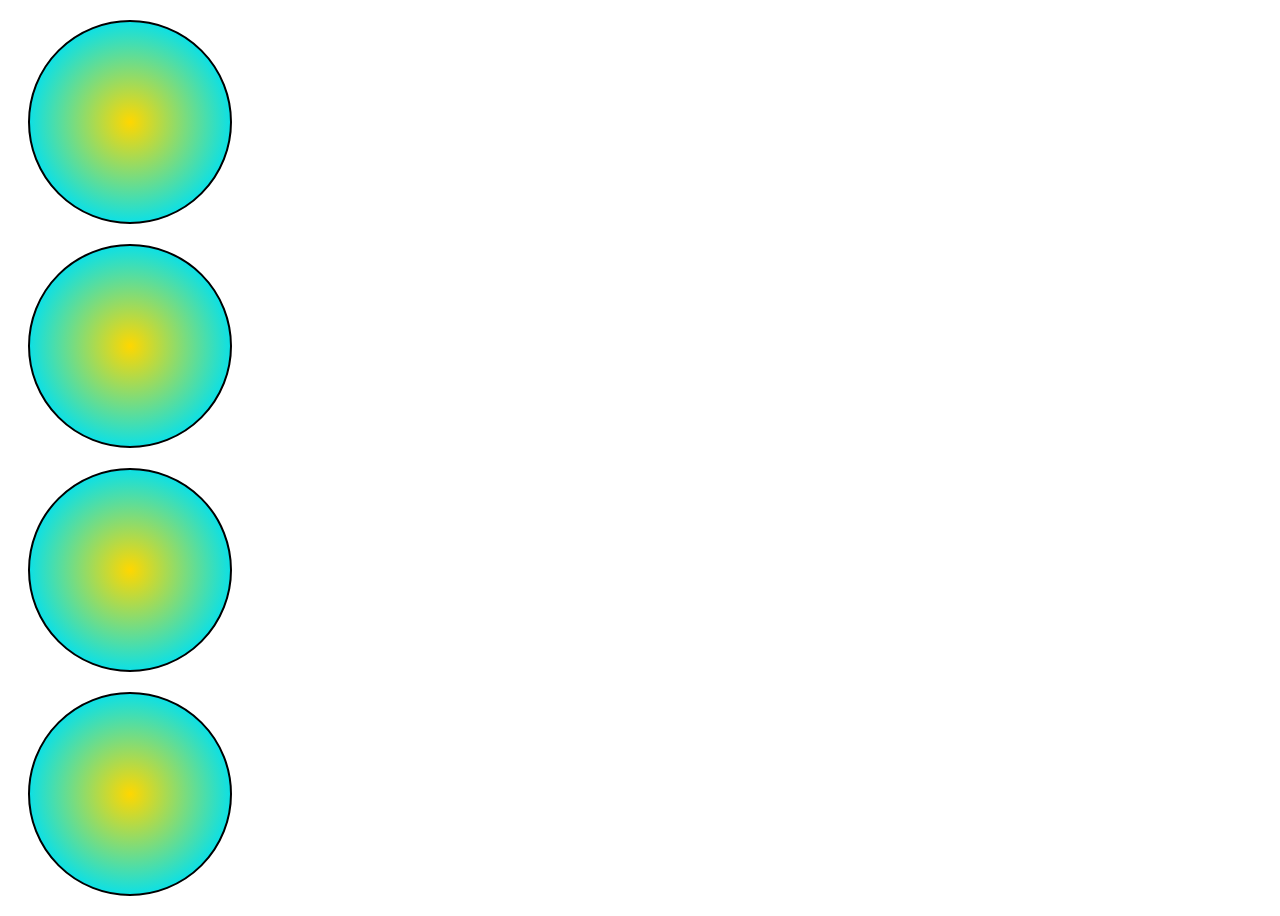
<file: colors.html>
<!DOCTYPE html>
<html lang="en">
<head>
    <meta charset="UTF-8">
    <meta http-equiv="X-UA-Compatible" content="IE=edge">
    <meta name="viewport" content="width=device-width, initial-scale=1.0">
    <title>Colors</title>
    <link rel="stylesheet" href="colors.css">
</head>
<body>
    <div class="box box-1"></div>
    <div class="box box-2"></div>
    <div class="box box-3"></div>
    <div class="box box-4"></div>
    
</body>
</html>
</file>
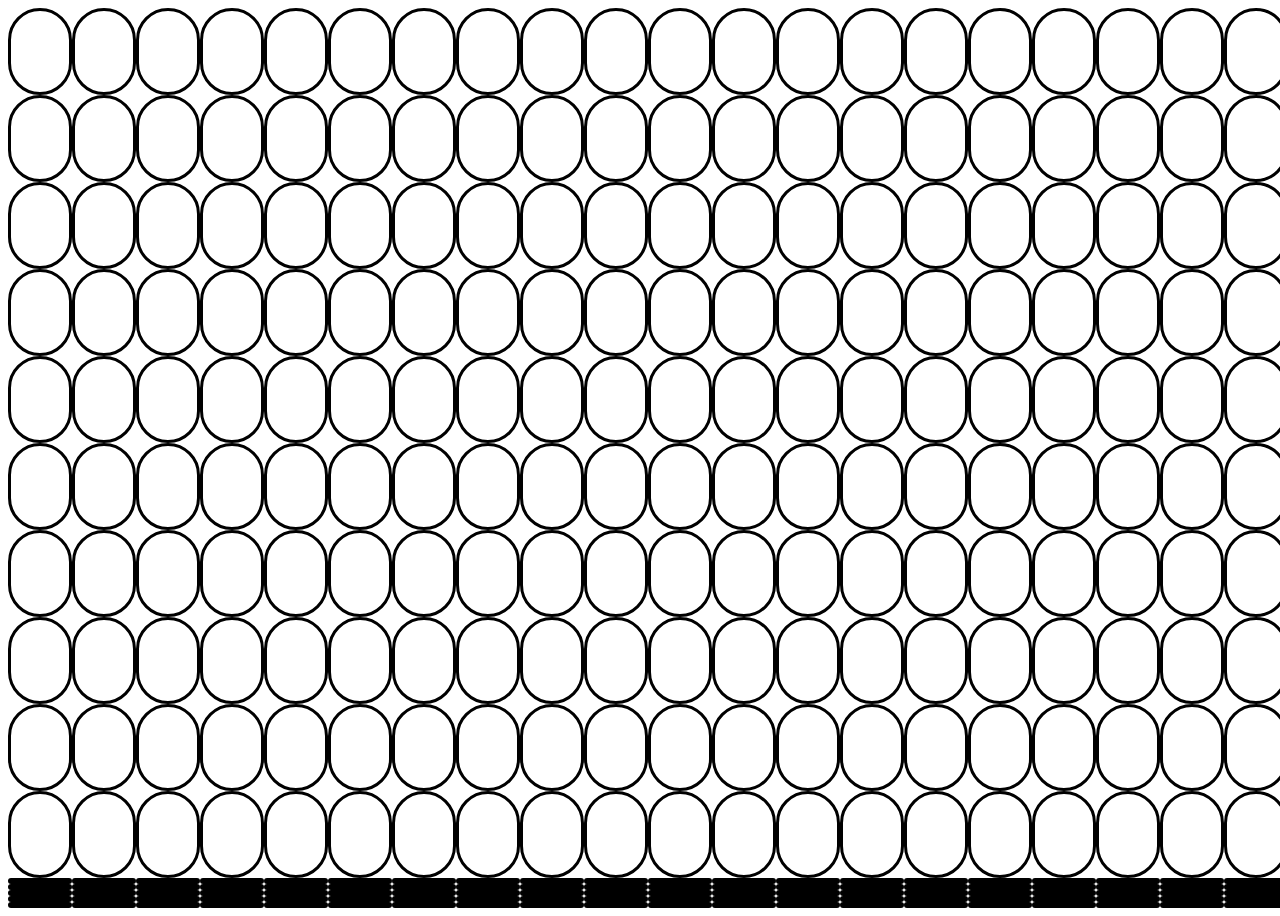
<file: layout.html>
<!DOCTYPE html>
<html lang="en">
<head>
    <meta charset="UTF-8">
    <meta http-equiv="X-UA-Compatible" content="IE=edge">
    <meta name="viewport" content="width=device-width, initial-scale=1.0">
    <title>layout</title>
    <link rel="stylesheet" href="grid.css">
</head>
<body>
    <div class="parent">
        <div class="div1 cell"></div>
        <div class="div2 cell"></div>
        <div class="div3 cell"></div>
        <div class="div4 cell"></div>
        <div class="div5 cell"></div>
        <div class="div6 cell"> </div>
        <div class="div7 cell"> </div>
        <div class="div8 cell"> </div>
        <div class="div9 cell"> </div>
        <div class="div10 cell"> </div>
        <div class="div11 cell"> </div>
        <div class="div12 cell"> </div>
        <div class="div13 cell"> </div>
        <div class="div14 cell"> </div>
        <div class="div15 cell"> </div>
        <div class="div16 cell"> </div>
        <div class="div17 cell"> </div>
        <div class="div18 cell"> </div>
        <div class="div19 cell"> </div>
        <div class="div20 cell"> </div>
        <div class="div21 cell"> </div>
        <div class="div22 cell"> </div>
        <div class="div23 cell"> </div>
        <div class="div24 cell"> </div>
        <div class="div25 cell"> </div>
        <div class="div26 cell"> </div>
        <div class="div27 cell"> </div>
        <div class="div28 cell"> </div>
        <div class="div29 cell"> </div>
        <div class="div30 cell"> </div>
        <div class="div31 cell"> </div>
        <div class="div32 cell"> </div>
        <div class="div33 cell"> </div>
        <div class="div34 cell"> </div>
        <div class="div35 cell"> </div>
        <div class="div36 cell"> </div>
        <div class="div37 cell"> </div>
        <div class="div38 cell"> </div>
        <div class="div39 cell"> </div>
        <div class="div40 cell"> </div>
        <div class="div41 cell"> </div>
        <div class="div42 cell"> </div>
        <div class="div43 cell"> </div>
        <div class="div44 cell"> </div>
        <div class="div45 cell"> </div>
        <div class="div46 cell"> </div>
        <div class="div47 cell"> </div>
        <div class="div48 cell"> </div>
        <div class="div49 cell"> </div>
        <div class="div50 cell"> </div>
        <div class="div51 cell"> </div>
        <div class="div52 cell"> </div>
        <div class="div53 cell"> </div>
        <div class="div54 cell"> </div>
        <div class="div55 cell"> </div>
        <div class="div56 cell"> </div>
        <div class="div57 cell"> </div>
        <div class="div58 cell"> </div>
        <div class="div59 cell"> </div>
        <div class="div60 cell"> </div>
        <div class="div61 cell"> </div>
        <div class="div62 cell"> </div>
        <div class="div63 cell"> </div>
        <div class="div64 cell"> </div>
        <div class="div65 cell"> </div>
        <div class="div66 cell"> </div>
        <div class="div67 cell"> </div>
        <div class="div68 cell"> </div>
        <div class="div69 cell"> </div>
        <div class="div70 cell"> </div>
        <div class="div71 cell"> </div>
        <div class="div72 cell"> </div>
        <div class="div73 cell"> </div>
        <div class="div74 cell"> </div>
        <div class="div75 cell"> </div>
        <div class="div76 cell"> </div>
        <div class="div77 cell"> </div>
        <div class="div78 cell"> </div>
        <div class="div79 cell"> </div>
        <div class="div80 cell"> </div>
        <div class="div81 cell"> </div>
        <div class="div82 cell"> </div>
        <div class="div83 cell"> </div>
        <div class="div84 cell"> </div>
        <div class="div85 cell"> </div>
        <div class="div86 cell"> </div>
        <div class="div87 cell"> </div>
        <div class="div88 cell"> </div>
        <div class="div89 cell"> </div>
        <div class="div90 cell"> </div>
        <div class="div91 cell"> </div>
        <div class="div92 cell"> </div>
        <div class="div93 cell"> </div>
        <div class="div94 cell"> </div>
        <div class="div95 cell"> </div>
        <div class="div96 cell"> </div>
        <div class="div97 cell"> </div>
        <div class="div98 cell"> </div>
        <div class="div99 cell"> </div>
        <div class="div100 cell"> </div>
        <div class="div101 cell"> </div>
        <div class="div102 cell"> </div>
        <div class="div103 cell"> </div>
        <div class="div104 cell"> </div>
        <div class="div105 cell"> </div>
        <div class="div106 cell"> </div>
        <div class="div107 cell"> </div>
        <div class="div108 cell"> </div>
        <div class="div109 cell"> </div>
        <div class="div110 cell"> </div>
        <div class="div111 cell"> </div>
        <div class="div112 cell"> </div>
        <div class="div113 cell"> </div>
        <div class="div114 cell"> </div>
        <div class="div115 cell"> </div>
        <div class="div116 cell"> </div>
        <div class="div117 cell"> </div>
        <div class="div118 cell"> </div>
        <div class="div119 cell"> </div>
        <div class="div120 cell"> </div>
        <div class="div121 cell"> </div>
        <div class="div122 cell"> </div>
        <div class="div123 cell"> </div>
        <div class="div124 cell"> </div>
        <div class="div125 cell"> </div>
        <div class="div126 cell"> </div>
        <div class="div127 cell"> </div>
        <div class="div128 cell"> </div>
        <div class="div129 cell"> </div>
        <div class="div130 cell"> </div>
        <div class="div131 cell"> </div>
        <div class="div132 cell"> </div>
        <div class="div133 cell"> </div>
        <div class="div134 cell"> </div>
        <div class="div135 cell"> </div>
        <div class="div136 cell"> </div>
        <div class="div137 cell"> </div>
        <div class="div138 cell"> </div>
        <div class="div139 cell"> </div>
        <div class="div140 cell"> </div>
        <div class="div141 cell"> </div>
        <div class="div142 cell"> </div>
        <div class="div143 cell"> </div>
        <div class="div144 cell"> </div>
        <div class="div145 cell"> </div>
        <div class="div146 cell"> </div>
        <div class="div147 cell"> </div>
        <div class="div148 cell"> </div>
        <div class="div149 cell"> </div>
        <div class="div150 cell"> </div>
        <div class="div151 cell"> </div>
        <div class="div152 cell"> </div>
        <div class="div153 cell"> </div>
        <div class="div154 cell"> </div>
        <div class="div155 cell"> </div>
        <div class="div156 cell"> </div>
        <div class="div157 cell"> </div>
        <div class="div158 cell"> </div>
        <div class="div159 cell"> </div>
        <div class="div160 cell"> </div>
        <div class="div161 cell"> </div>
        <div class="div162 cell"> </div>
        <div class="div163 cell"> </div>
        <div class="div164 cell"> </div>
        <div class="div165 cell"> </div>
        <div class="div166 cell"> </div>
        <div class="div167 cell"> </div>
        <div class="div168 cell"> </div>
        <div class="div169 cell"> </div>
        <div class="div170 cell"> </div>
        <div class="div171 cell"> </div>
        <div class="div172 cell"> </div>
        <div class="div173 cell"> </div>
        <div class="div174 cell"> </div>
        <div class="div175 cell"> </div>
        <div class="div176 cell"> </div>
        <div class="div177 cell"> </div>
        <div class="div178 cell"> </div>
        <div class="div179 cell"> </div>
        <div class="div180 cell"> </div>
        <div class="div181 cell"> </div>
        <div class="div182 cell"> </div>
        <div class="div183 cell"> </div>
        <div class="div184 cell"> </div>
        <div class="div185 cell"> </div>
        <div class="div186 cell"> </div>
        <div class="div187 cell"> </div>
        <div class="div188 cell"> </div>
        <div class="div189 cell"> </div>
        <div class="div190 cell"> </div>
        <div class="div191 cell"> </div>
        <div class="div192 cell"> </div>
        <div class="div193 cell"> </div>
        <div class="div194 cell"> </div>
        <div class="div195 cell"> </div>
        <div class="div196 cell"> </div>
        <div class="div197 cell"> </div>
        <div class="div198 cell"> </div>
        <div class="div199 cell"> </div>
        <div class="div200 cell"> </div>
        <div class="div201 cell"> </div>
        <div class="div202 cell"> </div>
        <div class="div203 cell"> </div>
        <div class="div204 cell"> </div>
        <div class="div205 cell"> </div>
        <div class="div206 cell"> </div>
        <div class="div207 cell"> </div>
        <div class="div208 cell"> </div>
        <div class="div209 cell"> </div>
        <div class="div210 cell"> </div>
        <div class="div211 cell"> </div>
        <div class="div212 cell"> </div>
        <div class="div213 cell"> </div>
        <div class="div214 cell"> </div>
        <div class="div215 cell"> </div>
        <div class="div216 cell"> </div>
        <div class="div217 cell"> </div>
        <div class="div218 cell"> </div>
        <div class="div219 cell"> </div>
        <div class="div220 cell"> </div>
        <div class="div221 cell"> </div>
        <div class="div222 cell"> </div>
        <div class="div223 cell"> </div>
        <div class="div224 cell"> </div>
        <div class="div225 cell"> </div>
        <div class="div226 cell"> </div>
        <div class="div227 cell"> </div>
        <div class="div228 cell"> </div>
        <div class="div229 cell"> </div>
        <div class="div230 cell"> </div>
        <div class="div231 cell"> </div>
        <div class="div232 cell"> </div>
        <div class="div233 cell"> </div>
        <div class="div234 cell"> </div>
        <div class="div235 cell"> </div>
        <div class="div236 cell"> </div>
        <div class="div237 cell"> </div>
        <div class="div238 cell"> </div>
        <div class="div239 cell"> </div>
        <div class="div240 cell"> </div>
        <div class="div241 cell"> </div>
        <div class="div242 cell"> </div>
        <div class="div243 cell"> </div>
        <div class="div244 cell"> </div>
        <div class="div245 cell"> </div>
        <div class="div246 cell"> </div>
        <div class="div247 cell"> </div>
        <div class="div248 cell"> </div>
        <div class="div249 cell"> </div>
        <div class="div250 cell"> </div>
        <div class="div251 cell"> </div>
        <div class="div252 cell"> </div>
        <div class="div253 cell"> </div>
        <div class="div254 cell"> </div>
        <div class="div255 cell"> </div>
        <div class="div256 cell"> </div>
        <div class="div257 cell"> </div>
        <div class="div258 cell"> </div>
        <div class="div259 cell"> </div>
        <div class="div260 cell"> </div>
        <div class="div261 cell"> </div>
        <div class="div262 cell"> </div>
        <div class="div263 cell"> </div>
        <div class="div264 cell"> </div>
        <div class="div265 cell"> </div>
        <div class="div266 cell"> </div>
        <div class="div267 cell"> </div>
        <div class="div268 cell"> </div>
        <div class="div269 cell"> </div>
        <div class="div270 cell"> </div>
        <div class="div271 cell"> </div>
        <div class="div272 cell"> </div>
        <div class="div273 cell"> </div>
        <div class="div274 cell"> </div>
        <div class="div275 cell"> </div>
        <div class="div276 cell"> </div>
        <div class="div277 cell"> </div>
        <div class="div278 cell"> </div>
        <div class="div279 cell"> </div>
        <div class="div280 cell"> </div>
        <div class="div281 cell"> </div>
        <div class="div282 cell"> </div>
        <div class="div283 cell"> </div>
        <div class="div284 cell"> </div>
        <div class="div285 cell"> </div>
        <div class="div286 cell"> </div>
        <div class="div287 cell"> </div>
        <div class="div288 cell"> </div>
        <div class="div289 cell"> </div>
        <div class="div290 cell"> </div>
        <div class="div291 cell"> </div>
        <div class="div292 cell"> </div>
        <div class="div293 cell"> </div>
        <div class="div294 cell"> </div>
        <div class="div295 cell"> </div>
        <div class="div296 cell"> </div>
        <div class="div297 cell"> </div>
        <div class="div298 cell"> </div>
        <div class="div299 cell"> </div>
        <div class="div300 cell"> </div>
        </div>
</body>
</html>
</file>
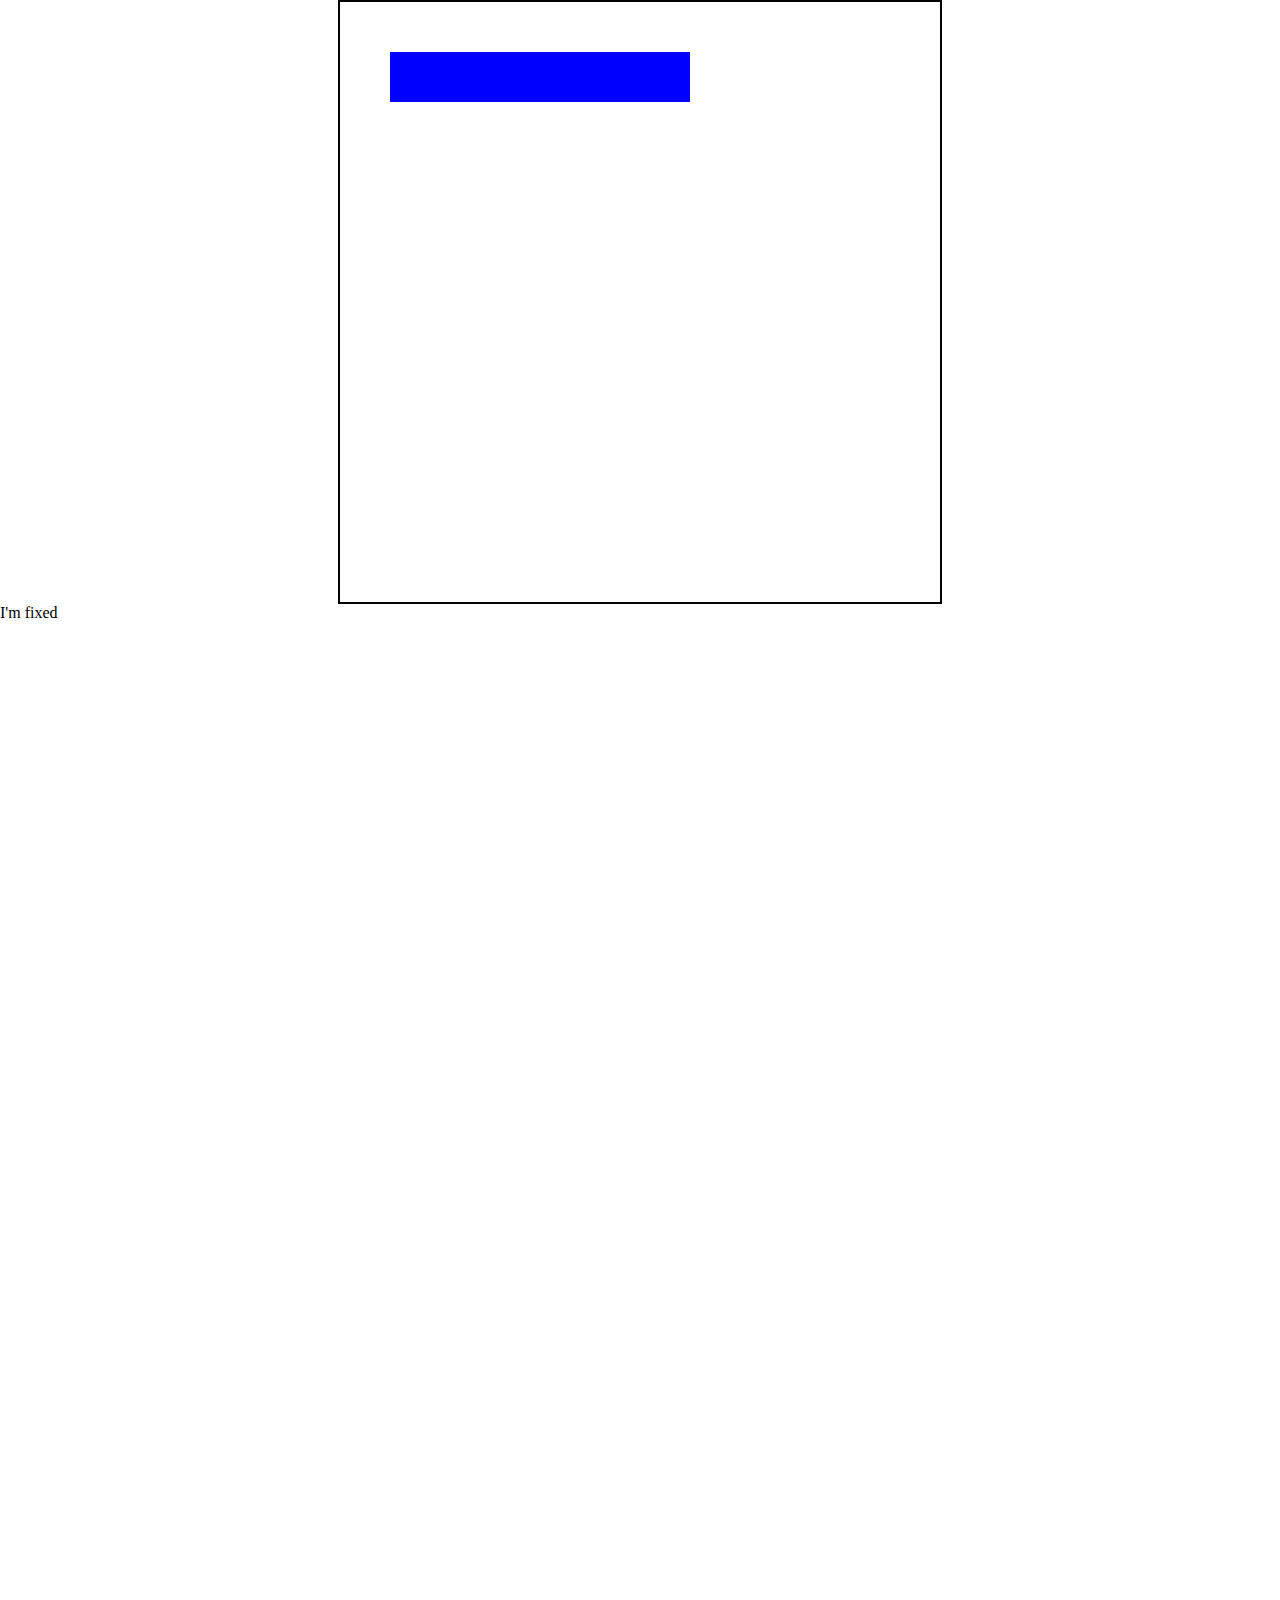
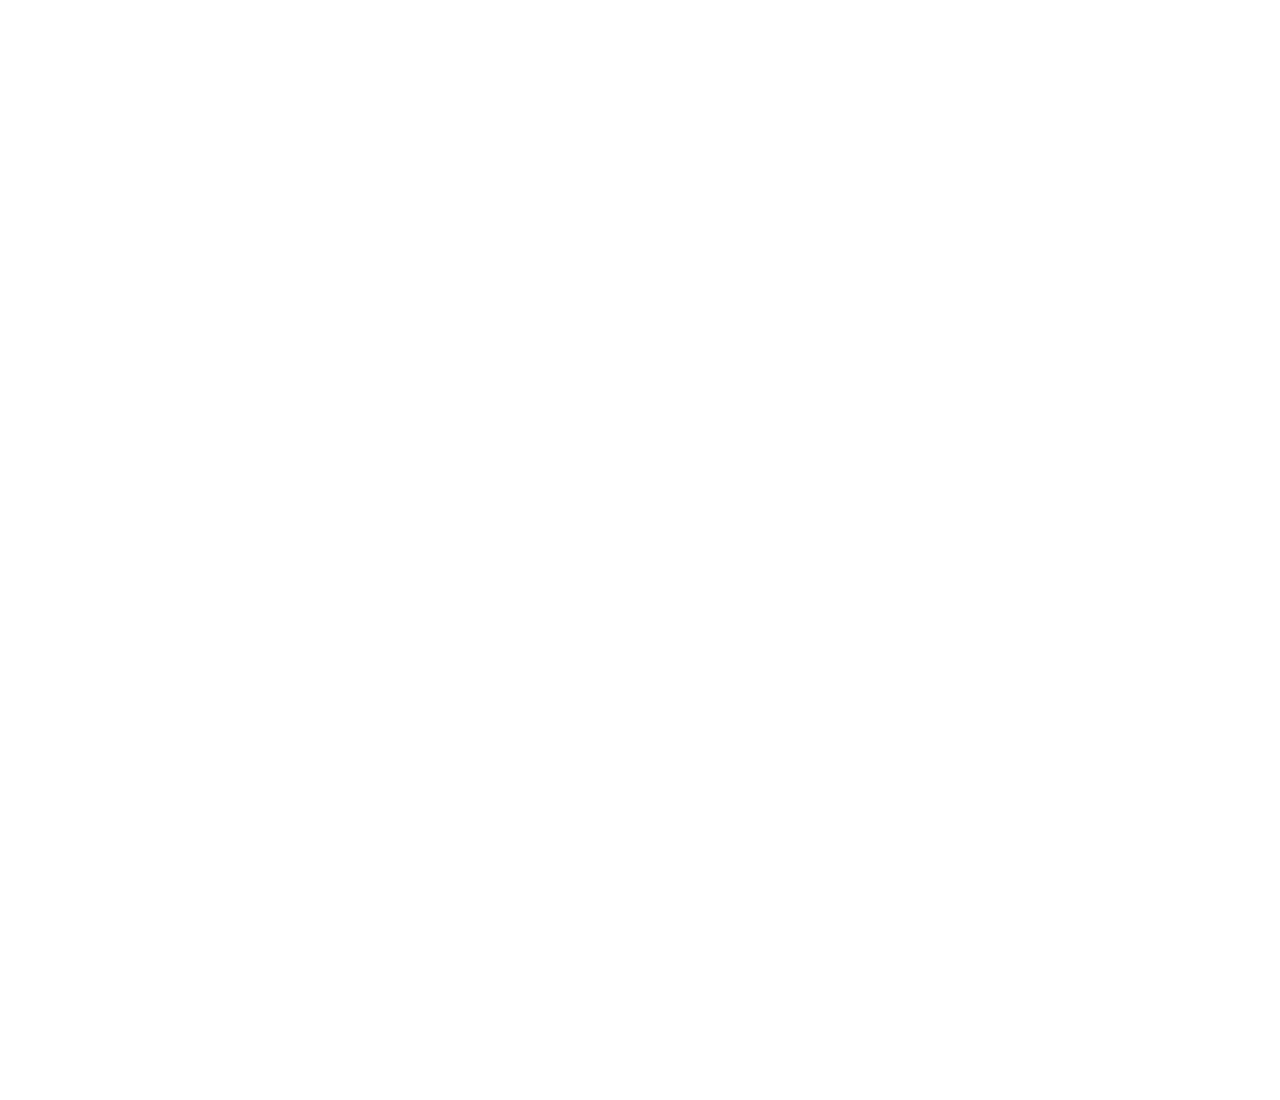
<file: positions.html>
<!DOCTYPE html>
<html lang="en">
<head>
    <meta charset="UTF-8">
    <meta http-equiv="X-UA-Compatible" content="IE=edge">
    <meta name="viewport" content="width=device-width, initial-scale=1.0">
    <title>positions</title>
    <link rel="stylesheet" href="positions.css">
</head>
<body>
    <div class="relative-parent">
        <div class="absolute-child child-1"></div>
        <div class="absolute-child child-2"></div>
        <div class="absolute-child child-3"></div>
        <div class="absolute-child child-4"></div>
        <div class="absolute-child child-5"></div>
        <div class="absolute-child child-6"></div>
       </div>
       
   <div class="fixed-box">I'm fixed</div> 
   <div class="box1">
    <div class="sticky-box"></div> 
   </div> 

   
  
   
   
</body>
</html>
</file>
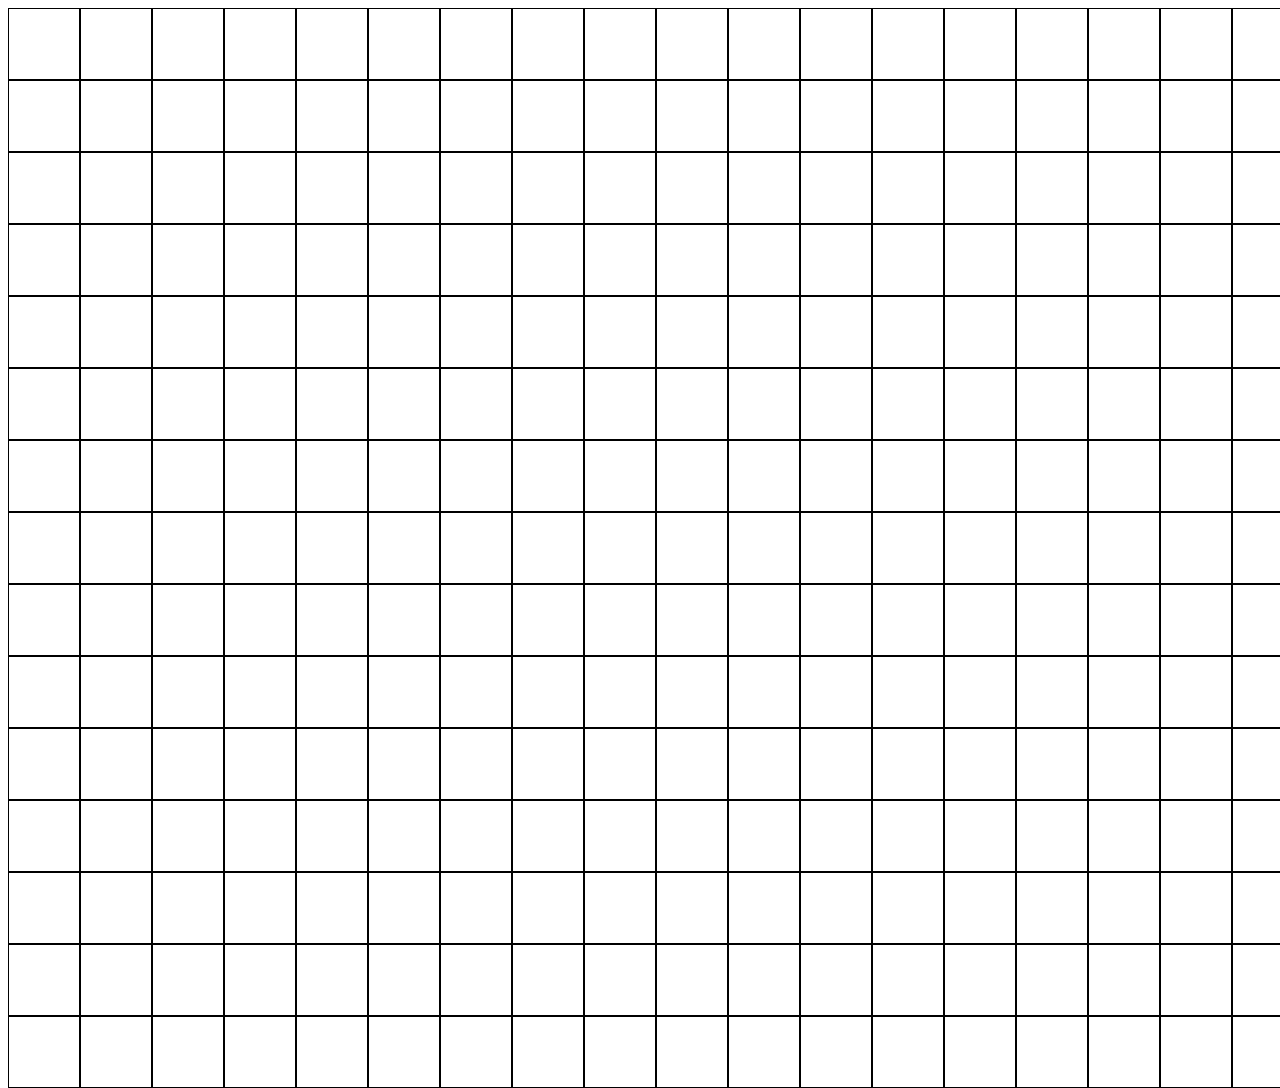
<file: symbols.html>
<!DOCTYPE html>
<html lang="en">
<head>
    <meta charset="UTF-8">
    <meta http-equiv="X-UA-Compatible" content="IE=edge">
    <meta name="viewport" content="width=device-width, initial-scale=1.0">
    <title>symbols</title>
    <link rel="stylesheet" href="symbol_style.css">
</head>
<body>
    <div class="parent">
        <div class="div1 cell"></div>
        <div class="div2 cell"></div>
        <div class="div3 cell"></div>
        <div class="div4 cell"></div>
        <div class="div5 cell"></div>
        <div class="div6 cell"> </div>
        <div class="div7 cell"> </div>
        <div class="div8 cell"> </div>
        <div class="div9 cell"> </div>
        <div class="div10 cell"> </div>
        <div class="div11 cell"> </div>
        <div class="div12 cell"> </div>
        <div class="div13 cell"> </div>
        <div class="div14 cell"> </div>
        <div class="div15 cell"> </div>
        <div class="div16 cell"> </div>
        <div class="div17 cell"> </div>
        <div class="div18 cell"> </div>
        <div class="div19 cell"> </div>
        <div class="div20 cell"> </div>
        <div class="div21 cell"> </div>
        <div class="div22 cell"> </div>
        <div class="div23 cell"> </div>
        <div class="div24 cell"> </div>
        <div class="div25 cell"> </div>
        <div class="div26 cell"> </div>
        <div class="div27 cell"> </div>
        <div class="div28 cell"> </div>
        <div class="div29 cell"> </div>
        <div class="div30 cell"> </div>
        <div class="div31 cell"> </div>
        <div class="div32 cell"> </div>
        <div class="div33 cell"> </div>
        <div class="div34 cell"> </div>
        <div class="div35 cell"> </div>
        <div class="div36 cell"> </div>
        <div class="div37 cell"> </div>
        <div class="div38 cell"> </div>
        <div class="div39 cell"> </div>
        <div class="div40 cell"> </div>
        <div class="div41 cell"> </div>
        <div class="div42 cell"> </div>
        <div class="div43 cell"> </div>
        <div class="div44 cell"> </div>
        <div class="div45 cell"> </div>
        <div class="div46 cell"> </div>
        <div class="div47 cell"> </div>
        <div class="div48 cell"> </div>
        <div class="div49 cell"> </div>
        <div class="div50 cell"> </div>
        <div class="div51 cell"> </div>
        <div class="div52 cell"> </div>
        <div class="div53 cell"> </div>
        <div class="div54 cell"> </div>
        <div class="div55 cell"> </div>
        <div class="div56 cell"> </div>
        <div class="div57 cell"> </div>
        <div class="div58 cell"> </div>
        <div class="div59 cell"> </div>
        <div class="div60 cell"> </div>
        <div class="div61 cell"> </div>
        <div class="div62 cell"> </div>
        <div class="div63 cell"> </div>
        <div class="div64 cell"> </div>
        <div class="div65 cell"> </div>
        <div class="div66 cell"> </div>
        <div class="div67 cell"> </div>
        <div class="div68 cell"> </div>
        <div class="div69 cell"> </div>
        <div class="div70 cell"> </div>
        <div class="div71 cell"> </div>
        <div class="div72 cell"> </div>
        <div class="div73 cell"> </div>
        <div class="div74 cell"> </div>
        <div class="div75 cell"> </div>
        <div class="div76 cell"> </div>
        <div class="div77 cell"> </div>
        <div class="div78 cell"> </div>
        <div class="div79 cell"> </div>
        <div class="div80 cell"> </div>
        <div class="div81 cell"> </div>
        <div class="div82 cell"> </div>
        <div class="div83 cell"> </div>
        <div class="div84 cell"> </div>
        <div class="div85 cell"> </div>
        <div class="div86 cell"> </div>
        <div class="div87 cell"> </div>
        <div class="div88 cell"> </div>
        <div class="div89 cell"> </div>
        <div class="div90 cell"> </div>
        <div class="div91 cell"> </div>
        <div class="div92 cell"> </div>
        <div class="div93 cell"> </div>
        <div class="div94 cell"> </div>
        <div class="div95 cell"> </div>
        <div class="div96 cell"> </div>
        <div class="div97 cell"> </div>
        <div class="div98 cell"> </div>
        <div class="div99 cell"> </div>
        <div class="div100 cell"> </div>
        <div class="div101 cell"> </div>
        <div class="div102 cell"> </div>
        <div class="div103 cell"> </div>
        <div class="div104 cell"> </div>
        <div class="div105 cell"> </div>
        <div class="div106 cell"> </div>
        <div class="div107 cell"> </div>
        <div class="div108 cell"> </div>
        <div class="div109 cell"> </div>
        <div class="div110 cell"> </div>
        <div class="div111 cell"> </div>
        <div class="div112 cell"> </div>
        <div class="div113 cell"> </div>
        <div class="div114 cell"> </div>
        <div class="div115 cell"> </div>
        <div class="div116 cell"> </div>
        <div class="div117 cell"> </div>
        <div class="div118 cell"> </div>
        <div class="div119 cell"> </div>
        <div class="div120 cell"> </div>
        <div class="div121 cell"> </div>
        <div class="div122 cell"> </div>
        <div class="div123 cell"> </div>
        <div class="div124 cell"> </div>
        <div class="div125 cell"> </div>
        <div class="div126 cell"> </div>
        <div class="div127 cell"> </div>
        <div class="div128 cell"> </div>
        <div class="div129 cell"> </div>
        <div class="div130 cell"> </div>
        <div class="div131 cell"> </div>
        <div class="div132 cell"> </div>
        <div class="div133 cell"> </div>
        <div class="div134 cell"> </div>
        <div class="div135 cell"> </div>
        <div class="div136 cell"> </div>
        <div class="div137 cell"> </div>
        <div class="div138 cell"> </div>
        <div class="div139 cell"> </div>
        <div class="div140 cell"> </div>
        <div class="div141 cell"> </div>
        <div class="div142 cell"> </div>
        <div class="div143 cell"> </div>
        <div class="div144 cell"> </div>
        <div class="div145 cell"> </div>
        <div class="div146 cell"> </div>
        <div class="div147 cell"> </div>
        <div class="div148 cell"> </div>
        <div class="div149 cell"> </div>
        <div class="div150 cell"> </div>
        <div class="div151 cell"> </div>
        <div class="div152 cell"> </div>
        <div class="div153 cell"> </div>
        <div class="div154 cell"> </div>
        <div class="div155 cell"> </div>
        <div class="div156 cell"> </div>
        <div class="div157 cell"> </div>
        <div class="div158 cell"> </div>
        <div class="div159 cell"> </div>
        <div class="div160 cell"> </div>
        <div class="div161 cell"> </div>
        <div class="div162 cell"> </div>
        <div class="div163 cell"> </div>
        <div class="div164 cell"> </div>
        <div class="div165 cell"> </div>
        <div class="div166 cell"> </div>
        <div class="div167 cell"> </div>
        <div class="div168 cell"> </div>
        <div class="div169 cell"> </div>
        <div class="div170 cell"> </div>
        <div class="div171 cell"> </div>
        <div class="div172 cell"> </div>
        <div class="div173 cell"> </div>
        <div class="div174 cell"> </div>
        <div class="div175 cell"> </div>
        <div class="div176 cell"> </div>
        <div class="div177 cell"> </div>
        <div class="div178 cell"> </div>
        <div class="div179 cell"> </div>
        <div class="div180 cell"> </div>
        <div class="div181 cell"> </div>
        <div class="div182 cell"> </div>
        <div class="div183 cell"> </div>
        <div class="div184 cell"> </div>
        <div class="div185 cell"> </div>
        <div class="div186 cell"> </div>
        <div class="div187 cell"> </div>
        <div class="div188 cell"> </div>
        <div class="div189 cell"> </div>
        <div class="div190 cell"> </div>
        <div class="div191 cell"> </div>
        <div class="div192 cell"> </div>
        <div class="div193 cell"> </div>
        <div class="div194 cell"> </div>
        <div class="div195 cell"> </div>
        <div class="div196 cell"> </div>
        <div class="div197 cell"> </div>
        <div class="div198 cell"> </div>
        <div class="div199 cell"> </div>
        <div class="div200 cell"> </div>
        <div class="div201 cell"> </div>
        <div class="div202 cell"> </div>
        <div class="div203 cell"> </div>
        <div class="div204 cell"> </div>
        <div class="div205 cell"> </div>
        <div class="div206 cell"> </div>
        <div class="div207 cell"> </div>
        <div class="div208 cell"> </div>
        <div class="div209 cell"> </div>
        <div class="div210 cell"> </div>
        <div class="div211 cell"> </div>
        <div class="div212 cell"> </div>
        <div class="div213 cell"> </div>
        <div class="div214 cell"> </div>
        <div class="div215 cell"> </div>
        <div class="div216 cell"> </div>
        <div class="div217 cell"> </div>
        <div class="div218 cell"> </div>
        <div class="div219 cell"> </div>
        <div class="div220 cell"> </div>
        <div class="div221 cell"> </div>
        <div class="div222 cell"> </div>
        <div class="div223 cell"> </div>
        <div class="div224 cell"> </div>
        <div class="div225 cell"> </div>
        <div class="div226 cell"> </div>
        <div class="div227 cell"> </div>
        <div class="div228 cell"> </div>
        <div class="div229 cell"> </div>
        <div class="div230 cell"> </div>
        <div class="div231 cell"> </div>
        <div class="div232 cell"> </div>
        <div class="div233 cell"> </div>
        <div class="div234 cell"> </div>
        <div class="div235 cell"> </div>
        <div class="div236 cell"> </div>
        <div class="div237 cell"> </div>
        <div class="div238 cell"> </div>
        <div class="div239 cell"> </div>
        <div class="div240 cell"> </div>
        <div class="div241 cell"> </div>
        <div class="div242 cell"> </div>
        <div class="div243 cell"> </div>
        <div class="div244 cell"> </div>
        <div class="div245 cell"> </div>
        <div class="div246 cell"> </div>
        <div class="div247 cell"> </div>
        <div class="div248 cell"> </div>
        <div class="div249 cell"> </div>
        <div class="div250 cell"> </div>
        <div class="div251 cell"> </div>
        <div class="div252 cell"> </div>
        <div class="div253 cell"> </div>
        <div class="div254 cell"> </div>
        <div class="div255 cell"> </div>
        <div class="div256 cell"> </div>
        <div class="div257 cell"> </div>
        <div class="div258 cell"> </div>
        <div class="div259 cell"> </div>
        <div class="div260 cell"> </div>
        <div class="div261 cell"> </div>
        <div class="div262 cell"> </div>
        <div class="div263 cell"> </div>
        <div class="div264 cell"> </div>
        <div class="div265 cell"> </div>
        <div class="div266 cell"> </div>
        <div class="div267 cell"> </div>
        <div class="div268 cell"> </div>
        <div class="div269 cell"> </div>
        <div class="div270 cell"> </div>
        <div class="div271 cell"> </div>
        <div class="div272 cell"> </div>
        <div class="div273 cell"> </div>
        <div class="div274 cell"> </div>
        <div class="div275 cell"> </div>
        <div class="div276 cell"> </div>
        <div class="div277 cell"> </div>
        <div class="div278 cell"> </div>
        <div class="div279 cell"> </div>
        <div class="div280 cell"> </div>
        <div class="div281 cell"> </div>
        <div class="div282 cell"> </div>
        <div class="div283 cell"> </div>
        <div class="div284 cell"> </div>
        <div class="div285 cell"> </div>
        <div class="div286 cell"> </div>
        <div class="div287 cell"> </div>
        <div class="div288 cell"> </div>
        <div class="div289 cell"> </div>
        <div class="div290 cell"> </div>
        <div class="div291 cell"> </div>
        <div class="div292 cell"> </div>
        <div class="div293 cell"> </div>
        <div class="div294 cell"> </div>
        <div class="div295 cell"> </div>
        <div class="div296 cell"> </div>
        <div class="div297 cell"> </div>
        <div class="div298 cell"> </div>
        <div class="div299 cell"> </div>
        <div class="div300 cell"> </div>
        </div>
</body>
</html>
</file>
<file: colors.css>
.box {
    width: 200px;
    height: 200px;
    border: 2px solid black;
    margin: 20px;
    border-radius: 9999px;
    /* background:  */
    /* linear-gradient(90deg, rgba(255,215,0,1) 0%, rgba(14,224,228,1) 35%, rgba(0,64,255,1) 100%); */
    background: radial-gradient(circle, rgba(255,215,0,1) 0%, rgba(14,224,228,1) 71%, rgba(0,64,255,1) 100%);
}
</file>
<file: grid.css>
.body {
    margin: 0 auto;
}
.parent {
    display: grid;
    grid-template-columns: repeat(20, 1fr);
    grid-template-rows: repeat(10, 1fr);
    grid-column-gap: 0px;
    grid-row-gap: 0px;
    width: 100vw;
    height: 100vh;
    }

    .cell:hover {
        border-radius: 100px;
        /* border: 70px solid black; */
        height: 170px;
        width: 170px;
        border:0;
        background-image: url(cursor.jpg);
        background-size: cover;
        background-repeat: no-repeat;
        background-position: center;
    }

.cell {
    /* background-color: blue; */
    /* background: radial-gradient(circle, rgba(255,215,0,1) 0%, rgba(14,224,228,1) 71%, rgba(0,64,255,1) 100%); */
    border-radius: 50px;
    border: 3px solid black;
    /* transition: border-radius ease-in 0.5s; */
    /* text-align: center; */
 font-size: 50px; 
 padding: auto;
    }



    
    .div1 { grid-area: 1 / 1 / 2 / 2; }
    .div2 { grid-area: 1 / 2 / 2 / 3; }
    .div3 { grid-area: 1 / 3 / 2 / 4; }
    .div4 { grid-area: 1 / 4 / 2 / 5; }
    .div5 { grid-area: 1 / 5 / 2 / 6; }
    .div6 { grid-area: 1 / 6 / 2 / 7; }
    .div7 { grid-area: 1 / 7 / 2 / 8; }
    .div8 { grid-area: 1 / 8 / 2 / 9; }
    .div9 { grid-area: 1 / 9 / 2 / 10; }
    .div10 { grid-area: 1 / 10 / 2 / 11; }
    .div11 { grid-area: 1 / 11 / 2 / 12; }
    .div12 { grid-area: 1 / 12 / 2 / 13; }
    .div13 { grid-area: 1 / 13 / 2 / 14; }
    .div14 { grid-area: 1 / 14 / 2 / 15; }
    .div15 { grid-area: 1 / 15 / 2 / 16; }
    .div16 { grid-area: 1 / 16 / 2 / 17; }
    .div17 { grid-area: 1 / 17 / 2 / 18; }
    .div18 { grid-area: 1 / 18 / 2 / 19; }
    .div19 { grid-area: 1 / 19 / 2 / 20; }
    .div20 { grid-area: 1 / 20 / 2 / 21; }
    .div21 { grid-area: 2 / 1 / 3 / 2; }
    .div22 { grid-area: 2 / 2 / 3 / 3; }
    .div23 { grid-area: 2 / 3 / 3 / 4; }
    .div24 { grid-area: 2 / 4 / 3 / 5; }
    .div25 { grid-area: 2 / 5 / 3 / 6; }
    .div26 { grid-area: 2 / 6 / 3 / 7; }
    .div27 { grid-area: 2 / 7 / 3 / 8; }
    .div28 { grid-area: 2 / 8 / 3 / 9; }
    .div29 { grid-area: 2 / 9 / 3 / 10; }
    .div30 { grid-area: 2 / 10 / 3 / 11; }
    .div31 { grid-area: 2 / 11 / 3 / 12; }
    .div32 { grid-area: 2 / 12 / 3 / 13; }
    .div33 { grid-area: 2 / 13 / 3 / 14; }
    .div34 { grid-area: 2 / 14 / 3 / 15; }
    .div35 { grid-area: 2 / 15 / 3 / 16; }
    .div36 { grid-area: 2 / 16 / 3 / 17; }
    .div37 { grid-area: 2 / 17 / 3 / 18; }
    .div38 { grid-area: 2 / 18 / 3 / 19; }
    .div39 { grid-area: 2 / 19 / 3 / 20; }
    .div40 { grid-area: 2 / 20 / 3 / 21; }
    .div41 { grid-area: 3 / 1 / 4 / 2; }
    .div42 { grid-area: 3 / 2 / 4 / 3; }
    .div43 { grid-area: 3 / 3 / 4 / 4; }
    .div44 { grid-area: 3 / 4 / 4 / 5; }
    .div45 { grid-area: 3 / 5 / 4 / 6; }
    .div46 { grid-area: 3 / 6 / 4 / 7; }
    .div47 { grid-area: 3 / 7 / 4 / 8; }
    .div48 { grid-area: 3 / 8 / 4 / 9; }
    .div49 { grid-area: 3 / 9 / 4 / 10; }
    .div50 { grid-area: 3 / 10 / 4 / 11; }
    .div51 { grid-area: 3 / 11 / 4 / 12; }
    .div52 { grid-area: 3 / 12 / 4 / 13; }
    .div53 { grid-area: 3 / 13 / 4 / 14; }
    .div54 { grid-area: 3 / 14 / 4 / 15; }
    .div55 { grid-area: 3 / 15 / 4 / 16; }
    .div56 { grid-area: 3 / 16 / 4 / 17; }
    .div57 { grid-area: 3 / 17 / 4 / 18; }
    .div58 { grid-area: 3 / 18 / 4 / 19; }
    .div59 { grid-area: 3 / 19 / 4 / 20; }
    .div60 { grid-area: 3 / 20 / 4 / 21; }
    .div61 { grid-area: 4 / 1 / 5 / 2; }
    .div62 { grid-area: 4 / 2 / 5 / 3; }
    .div63 { grid-area: 4 / 3 / 5 / 4; }
    .div64 { grid-area: 4 / 4 / 5 / 5; }
    .div65 { grid-area: 4 / 5 / 5 / 6; }
    .div66 { grid-area: 4 / 6 / 5 / 7; }
    .div67 { grid-area: 4 / 7 / 5 / 8; }
    .div68 { grid-area: 4 / 8 / 5 / 9; }
    .div69 { grid-area: 4 / 9 / 5 / 10; }
    .div70 { grid-area: 4 / 10 / 5 / 11; }
    .div71 { grid-area: 4 / 11 / 5 / 12; }
    .div72 { grid-area: 4 / 12 / 5 / 13; }
    .div73 { grid-area: 4 / 13 / 5 / 14; }
    .div74 { grid-area: 4 / 14 / 5 / 15; }
    .div75 { grid-area: 4 / 15 / 5 / 16; }
    .div76 { grid-area: 4 / 16 / 5 / 17; }
    .div77 { grid-area: 4 / 17 / 5 / 18; }
    .div78 { grid-area: 4 / 18 / 5 / 19; }
    .div79 { grid-area: 4 / 19 / 5 / 20; }
    .div80 { grid-area: 4 / 20 / 5 / 21; }
    .div81 { grid-area: 5 / 1 / 6 / 2; }
    .div82 { grid-area: 5 / 2 / 6 / 3; }
    .div83 { grid-area: 5 / 3 / 6 / 4; }
    .div84 { grid-area: 5 / 4 / 6 / 5; }
    .div85 { grid-area: 5 / 5 / 6 / 6; }
    .div86 { grid-area: 5 / 6 / 6 / 7; }
    .div87 { grid-area: 5 / 7 / 6 / 8; }
    .div88 { grid-area: 5 / 8 / 6 / 9; }
    .div89 { grid-area: 5 / 9 / 6 / 10; }
    .div90 { grid-area: 5 / 10 / 6 / 11; }
    .div91 { grid-area: 5 / 11 / 6 / 12; }
    .div92 { grid-area: 5 / 12 / 6 / 13; }
    .div93 { grid-area: 5 / 13 / 6 / 14; }
    .div94 { grid-area: 5 / 14 / 6 / 15; }
    .div95 { grid-area: 5 / 15 / 6 / 16; }
    .div96 { grid-area: 5 / 16 / 6 / 17; }
    .div97 { grid-area: 5 / 17 / 6 / 18; }
    .div98 { grid-area: 5 / 18 / 6 / 19; }
    .div99 { grid-area: 5 / 19 / 6 / 20; }
    .div100 { grid-area: 5 / 20 / 6 / 21; }
    .div101 { grid-area: 6 / 1 / 7 / 2; }
    .div102 { grid-area: 6 / 2 / 7 / 3; }
    .div103 { grid-area: 6 / 3 / 7 / 4; }
    .div104 { grid-area: 6 / 4 / 7 / 5; }
    .div105 { grid-area: 6 / 5 / 7 / 6; }
    .div106 { grid-area: 6 / 6 / 7 / 7; }
    .div107 { grid-area: 6 / 7 / 7 / 8; }
    .div108 { grid-area: 6 / 8 / 7 / 9; }
    .div109 { grid-area: 6 / 9 / 7 / 10; }
    .div110 { grid-area: 6 / 10 / 7 / 11; }
    .div111 { grid-area: 6 / 11 / 7 / 12; }
    .div112 { grid-area: 6 / 12 / 7 / 13; }
    .div113 { grid-area: 6 / 13 / 7 / 14; }
    .div114 { grid-area: 6 / 14 / 7 / 15; }
    .div115 { grid-area: 6 / 15 / 7 / 16; }
    .div116 { grid-area: 6 / 16 / 7 / 17; }
    .div117 { grid-area: 6 / 17 / 7 / 18; }
    .div118 { grid-area: 6 / 18 / 7 / 19; }
    .div119 { grid-area: 6 / 19 / 7 / 20; }
    .div120 { grid-area: 6 / 20 / 7 / 21; }
    .div121 { grid-area: 7 / 1 / 8 / 2; }
    .div122 { grid-area: 7 / 2 / 8 / 3; }
    .div123 { grid-area: 7 / 3 / 8 / 4; }
    .div124 { grid-area: 7 / 4 / 8 / 5; }
    .div125 { grid-area: 7 / 5 / 8 / 6; }
    .div126 { grid-area: 7 / 6 / 8 / 7; }
    .div127 { grid-area: 7 / 7 / 8 / 8; }
    .div128 { grid-area: 7 / 8 / 8 / 9; }
    .div129 { grid-area: 7 / 9 / 8 / 10; }
    .div130 { grid-area: 7 / 10 / 8 / 11; }
    .div131 { grid-area: 7 / 11 / 8 / 12; }
    .div132 { grid-area: 7 / 12 / 8 / 13; }
    .div133 { grid-area: 7 / 13 / 8 / 14; }
    .div134 { grid-area: 7 / 14 / 8 / 15; }
    .div135 { grid-area: 7 / 15 / 8 / 16; }
    .div136 { grid-area: 7 / 16 / 8 / 17; }
    .div137 { grid-area: 7 / 17 / 8 / 18; }
    .div138 { grid-area: 7 / 18 / 8 / 19; }
    .div139 { grid-area: 7 / 19 / 8 / 20; }
    .div140 { grid-area: 7 / 20 / 8 / 21; }
    .div141 { grid-area: 8 / 1 / 9 / 2; }
    .div142 { grid-area: 8 / 2 / 9 / 3; }
    .div143 { grid-area: 8 / 3 / 9 / 4; }
    .div144 { grid-area: 8 / 4 / 9 / 5; }
    .div145 { grid-area: 8 / 5 / 9 / 6; }
    .div146 { grid-area: 8 / 6 / 9 / 7; }
    .div147 { grid-area: 8 / 7 / 9 / 8; }
    .div148 { grid-area: 8 / 8 / 9 / 9; }
    .div149 { grid-area: 8 / 9 / 9 / 10; }
    .div150 { grid-area: 8 / 10 / 9 / 11; }
    .div151 { grid-area: 8 / 11 / 9 / 12; }
    .div152 { grid-area: 8 / 12 / 9 / 13; }
    .div153 { grid-area: 8 / 13 / 9 / 14; }
    .div154 { grid-area: 8 / 14 / 9 / 15; }
    .div155 { grid-area: 8 / 15 / 9 / 16; }
    .div156 { grid-area: 8 / 16 / 9 / 17; }
    .div157 { grid-area: 8 / 17 / 9 / 18; }
    .div158 { grid-area: 8 / 18 / 9 / 19; }
    .div159 { grid-area: 8 / 19 / 9 / 20; }
    .div160 { grid-area: 8 / 20 / 9 / 21; }
    .div161 { grid-area: 9 / 1 / 10 / 2; }
    .div162 { grid-area: 9 / 2 / 10 / 3; }
    .div163 { grid-area: 9 / 3 / 10 / 4; }
    .div164 { grid-area: 9 / 4 / 10 / 5; }
    .div165 { grid-area: 9 / 5 / 10 / 6; }
    .div166 { grid-area: 9 / 6 / 10 / 7; }
    .div167 { grid-area: 9 / 7 / 10 / 8; }
    .div168 { grid-area: 9 / 8 / 10 / 9; }
    .div169 { grid-area: 9 / 9 / 10 / 10; }
    .div170 { grid-area: 9 / 10 / 10 / 11; }
    .div171 { grid-area: 9 / 11 / 10 / 12; }
    .div172 { grid-area: 9 / 12 / 10 / 13; }
    .div173 { grid-area: 9 / 13 / 10 / 14; }
    .div174 { grid-area: 9 / 14 / 10 / 15; }
    .div175 { grid-area: 9 / 15 / 10 / 16; }
    .div176 { grid-area: 9 / 16 / 10 / 17; }
    .div177 { grid-area: 9 / 17 / 10 / 18; }
    .div178 { grid-area: 9 / 18 / 10 / 19; }
    .div179 { grid-area: 9 / 19 / 10 / 20; }
    .div180 { grid-area: 9 / 20 / 10 / 21; }
    .div181 { grid-area: 10 / 1 / 11 / 2; }
    .div182 { grid-area: 10 / 2 / 11 / 3; }
    .div183 { grid-area: 10 / 3 / 11 / 4; }
    .div184 { grid-area: 10 / 4 / 11 / 5; }
    .div185 { grid-area: 10 / 5 / 11 / 6; }
    .div186 { grid-area: 10 / 6 / 11 / 7; }
    .div187 { grid-area: 10 / 7 / 11 / 8; }
    .div188 { grid-area: 10 / 8 / 11 / 9; }
    .div189 { grid-area: 10 / 9 / 11 / 10; }
    .div190 { grid-area: 10 / 10 / 11 / 11; }
    .div191 { grid-area: 10 / 11 / 11 / 12; }
    .div192 { grid-area: 10 / 12 / 11 / 13; }
    .div193 { grid-area: 10 / 13 / 11 / 14; }
    .div194 { grid-area: 10 / 14 / 11 / 15; }
    .div195 { grid-area: 10 / 15 / 11 / 16; }
    .div196 { grid-area: 10 / 16 / 11 / 17; }
    .div197 { grid-area: 10 / 17 / 11 / 18; }
    .div198 { grid-area: 10 / 18 / 11 / 19; }
    .div199 { grid-area: 10 / 19 / 11 / 20; }
    .div200 { grid-area: 10 / 20 / 11 / 21; }
    .div201 { grid-area: 11 / 1 / 12 / 2; }
    .div202 { grid-area: 11 / 2 / 12 / 3; }
    .div203 { grid-area: 11 / 3 / 12 / 4; }
    .div204 { grid-area: 11 / 4 / 12 / 5; }
    .div205 { grid-area: 11 / 5 / 12 / 6; }
    .div206 { grid-area: 11 / 6 / 12 / 7; }
    .div207 { grid-area: 11 / 7 / 12 / 8; }
    .div208 { grid-area: 11 / 8 / 12 / 9; }
    .div209 { grid-area: 11 / 9 / 12 / 10; }
    .div210 { grid-area: 11 / 10 / 12 / 11; }
    .div211 { grid-area: 11 / 11 / 12 / 12; }
    .div212 { grid-area: 11 / 12 / 12 / 13; }
    .div213 { grid-area: 11 / 13 / 12 / 14; }
    .div214 { grid-area: 11 / 14 / 12 / 15; }
    .div215 { grid-area: 11 / 15 / 12 / 16; }
    .div216 { grid-area: 11 / 16 / 12 / 17; }
    .div217 { grid-area: 11 / 17 / 12 / 18; }
    .div218 { grid-area: 11 / 18 / 12 / 19; }
    .div219 { grid-area: 11 / 19 / 12 / 20; }
    .div220 { grid-area: 11 / 20 / 12 / 21; }
</file>
<file: positions.css>
body {
  min-height: 300vh; 
  margin: 0 auto;
} 
  .box {
    width: 600px;
    height: 600px;
    border: 2px solid black;
    margin: 20px;
    text-align:center;
}

.relative-parent {
    width: 600px;
    height: 600px;
    border: 2px solid black;
    position: relative;
    margin: 0 auto;
    
}
.absolute-child {
    width: 50px;
    height: 50px;
    border: 0px solid black;
    border-radius: 0px;
    position: absolute;
    background: blue;
    right: 50px;
    top: 50px;  
    /* transition: border-radius ease-in 0.5s; */
}

.child-1 {
    left: 50px;
    top: 50px;
}

.child-2 {
    left: 100px;
    top: 50px;
}
.child-3 {
    left: 150px;
    top: 50px;
}

.child-4 {
    left: 200px;
    top: 50px;
}

.child-5 {
    left: 250px;
    top: 50px;
}

.child-6 {
    left: 300px;
    top: 50px;
}

.relative-parent:hover .absolute-child {
    border-radius: 50px;
    
}
/* .sticky-box {
    width: 100px;
    height: 100px;
    position: sticky;
    top: 0px;
    background: radial-gradient(circle, rgb(234, 0, 255) 0%, rgb(196, 228, 14) 71%, rgb(68, 1, 255) 100%);
    margin: 0px auto;
}

.box1 {
    width: 800px;
    height: 800px;
    border: 2px solid black;
    margin: 80px auto;
    padding-top: 100px;
}

.fixed-box {
    position: fixed;
    width: 100px;
    height: 100px;
    background: radial-gradient(circle, rgb(0, 255, 21) 0%, rgb(228, 14, 210) 71%, rgb(255, 255, 255) 100%);
} */
</file>
<file: symbol_style.css>
.body {
    /* padding: 200px; */
    padding-left: 200px;
    padding-bottom: 200px;
}

.parent {
    display: grid;
    grid-template-columns: repeat(20, 1fr);
    grid-template-rows: repeat(15, 1fr);
    grid-column-gap: 0px;
    grid-row-gap: 0px;
    width: 100vw; 
    height: 100vh;
    }

.cell {
    /* background-color: blue; */
    /* background: radial-gradient(circle, rgba(255,215,0,1) 0%, rgba(14,224,228,1) 71%, rgba(0,64,255,1) 100%); */
    border-radius: 0px;
    width: 70px;
    height: 70px;
    border: 1px solid black;
    transition: border-radius ease-in 1s;
    text-align: center;
    font-size: 60px; 

    }

.cell:hover {
        border-radius: 0px;
        border: 40px dashed black;
        background-color: black;
    }
  

   
    
    .div1 { grid-area: 1 / 1 / 2 / 2; }
    .div2 { grid-area: 1 / 2 / 2 / 3; }
    .div3 { grid-area: 1 / 3 / 2 / 4; }
    .div4 { grid-area: 1 / 4 / 2 / 5; }
    .div5 { grid-area: 1 / 5 / 2 / 6; }
    .div6 { grid-area: 1 / 6 / 2 / 7; }
    .div7 { grid-area: 1 / 7 / 2 / 8; }
    .div8 { grid-area: 1 / 8 / 2 / 9; }
    .div9 { grid-area: 1 / 9 / 2 / 10; }
    .div10 { grid-area: 1 / 10 / 2 / 11; }
    .div11 { grid-area: 1 / 11 / 2 / 12; }
    .div12 { grid-area: 1 / 12 / 2 / 13; }
    .div13 { grid-area: 1 / 13 / 2 / 14; }
    .div14 { grid-area: 1 / 14 / 2 / 15; }
    .div15 { grid-area: 1 / 15 / 2 / 16; }
    .div16 { grid-area: 1 / 16 / 2 / 17; }
    .div17 { grid-area: 1 / 17 / 2 / 18; }
    .div18 { grid-area: 1 / 18 / 2 / 19; }
    .div19 { grid-area: 1 / 19 / 2 / 20; }
    .div20 { grid-area: 1 / 20 / 2 / 21; }
    .div21 { grid-area: 2 / 1 / 3 / 2; }
    .div22 { grid-area: 2 / 2 / 3 / 3; }
    .div23 { grid-area: 2 / 3 / 3 / 4; }
    .div24 { grid-area: 2 / 4 / 3 / 5; }
    .div25 { grid-area: 2 / 5 / 3 / 6; }
    .div26 { grid-area: 2 / 6 / 3 / 7; }
    .div27 { grid-area: 2 / 7 / 3 / 8; }
    .div28 { grid-area: 2 / 8 / 3 / 9; }
    .div29 { grid-area: 2 / 9 / 3 / 10; }
    .div30 { grid-area: 2 / 10 / 3 / 11; }
    .div31 { grid-area: 2 / 11 / 3 / 12; }
    .div32 { grid-area: 2 / 12 / 3 / 13; }
    .div33 { grid-area: 2 / 13 / 3 / 14; }
    .div34 { grid-area: 2 / 14 / 3 / 15; }
    .div35 { grid-area: 2 / 15 / 3 / 16; }
    .div36 { grid-area: 2 / 16 / 3 / 17; }
    .div37 { grid-area: 2 / 17 / 3 / 18; }
    .div38 { grid-area: 2 / 18 / 3 / 19; }
    .div39 { grid-area: 2 / 19 / 3 / 20; }
    .div40 { grid-area: 2 / 20 / 3 / 21; }
    .div41 { grid-area: 3 / 1 / 4 / 2; }
    .div42 { grid-area: 3 / 2 / 4 / 3; }
    .div43 { grid-area: 3 / 3 / 4 / 4; }
    .div44 { grid-area: 3 / 4 / 4 / 5; }
    .div45 { grid-area: 3 / 5 / 4 / 6; }
    .div46 { grid-area: 3 / 6 / 4 / 7; }
    .div47 { grid-area: 3 / 7 / 4 / 8; }
    .div48 { grid-area: 3 / 8 / 4 / 9; }
    .div49 { grid-area: 3 / 9 / 4 / 10; }
    .div50 { grid-area: 3 / 10 / 4 / 11; }
    .div51 { grid-area: 3 / 11 / 4 / 12; }
    .div52 { grid-area: 3 / 12 / 4 / 13; }
    .div53 { grid-area: 3 / 13 / 4 / 14; }
    .div54 { grid-area: 3 / 14 / 4 / 15; }
    .div55 { grid-area: 3 / 15 / 4 / 16; }
    .div56 { grid-area: 3 / 16 / 4 / 17; }
    .div57 { grid-area: 3 / 17 / 4 / 18; }
    .div58 { grid-area: 3 / 18 / 4 / 19; }
    .div59 { grid-area: 3 / 19 / 4 / 20; }
    .div60 { grid-area: 3 / 20 / 4 / 21; }
    .div61 { grid-area: 4 / 1 / 5 / 2; }
    .div62 { grid-area: 4 / 2 / 5 / 3; }
    .div63 { grid-area: 4 / 3 / 5 / 4; }
    .div64 { grid-area: 4 / 4 / 5 / 5; }
    .div65 { grid-area: 4 / 5 / 5 / 6; }
    .div66 { grid-area: 4 / 6 / 5 / 7; }
    .div67 { grid-area: 4 / 7 / 5 / 8; }
    .div68 { grid-area: 4 / 8 / 5 / 9; }
    .div69 { grid-area: 4 / 9 / 5 / 10; }
    .div70 { grid-area: 4 / 10 / 5 / 11; }
    .div71 { grid-area: 4 / 11 / 5 / 12; }
    .div72 { grid-area: 4 / 12 / 5 / 13; }
    .div73 { grid-area: 4 / 13 / 5 / 14; }
    .div74 { grid-area: 4 / 14 / 5 / 15; }
    .div75 { grid-area: 4 / 15 / 5 / 16; }
    .div76 { grid-area: 4 / 16 / 5 / 17; }
    .div77 { grid-area: 4 / 17 / 5 / 18; }
    .div78 { grid-area: 4 / 18 / 5 / 19; }
    .div79 { grid-area: 4 / 19 / 5 / 20; }
    .div80 { grid-area: 4 / 20 / 5 / 21; }
    .div81 { grid-area: 5 / 1 / 6 / 2; }
    .div82 { grid-area: 5 / 2 / 6 / 3; }
    .div83 { grid-area: 5 / 3 / 6 / 4; }
    .div84 { grid-area: 5 / 4 / 6 / 5; }
    .div85 { grid-area: 5 / 5 / 6 / 6; }
    .div86 { grid-area: 5 / 6 / 6 / 7; }
    .div87 { grid-area: 5 / 7 / 6 / 8; }
    .div88 { grid-area: 5 / 8 / 6 / 9; }
    .div89 { grid-area: 5 / 9 / 6 / 10; }
    .div90 { grid-area: 5 / 10 / 6 / 11; }
    .div91 { grid-area: 5 / 11 / 6 / 12; }
    .div92 { grid-area: 5 / 12 / 6 / 13; }
    .div93 { grid-area: 5 / 13 / 6 / 14; }
    .div94 { grid-area: 5 / 14 / 6 / 15; }
    .div95 { grid-area: 5 / 15 / 6 / 16; }
    .div96 { grid-area: 5 / 16 / 6 / 17; }
    .div97 { grid-area: 5 / 17 / 6 / 18; }
    .div98 { grid-area: 5 / 18 / 6 / 19; }
    .div99 { grid-area: 5 / 19 / 6 / 20; }
    .div100 { grid-area: 5 / 20 / 6 / 21; }
    .div101 { grid-area: 6 / 1 / 7 / 2; }
    .div102 { grid-area: 6 / 2 / 7 / 3; }
    .div103 { grid-area: 6 / 3 / 7 / 4; }
    .div104 { grid-area: 6 / 4 / 7 / 5; }
    .div105 { grid-area: 6 / 5 / 7 / 6; }
    .div106 { grid-area: 6 / 6 / 7 / 7; }
    .div107 { grid-area: 6 / 7 / 7 / 8; }
    .div108 { grid-area: 6 / 8 / 7 / 9; }
    .div109 { grid-area: 6 / 9 / 7 / 10; }
    .div110 { grid-area: 6 / 10 / 7 / 11; }
    .div111 { grid-area: 6 / 11 / 7 / 12; }
    .div112 { grid-area: 6 / 12 / 7 / 13; }
    .div113 { grid-area: 6 / 13 / 7 / 14; }
    .div114 { grid-area: 6 / 14 / 7 / 15; }
    .div115 { grid-area: 6 / 15 / 7 / 16; }
    .div116 { grid-area: 6 / 16 / 7 / 17; }
    .div117 { grid-area: 6 / 17 / 7 / 18; }
    .div118 { grid-area: 6 / 18 / 7 / 19; }
    .div119 { grid-area: 6 / 19 / 7 / 20; }
    .div120 { grid-area: 6 / 20 / 7 / 21; }
    .div121 { grid-area: 7 / 1 / 8 / 2; }
    .div122 { grid-area: 7 / 2 / 8 / 3; }
    .div123 { grid-area: 7 / 3 / 8 / 4; }
    .div124 { grid-area: 7 / 4 / 8 / 5; }
    .div125 { grid-area: 7 / 5 / 8 / 6; }
    .div126 { grid-area: 7 / 6 / 8 / 7; }
    .div127 { grid-area: 7 / 7 / 8 / 8; }
    .div128 { grid-area: 7 / 8 / 8 / 9; }
    .div129 { grid-area: 7 / 9 / 8 / 10; }
    .div130 { grid-area: 7 / 10 / 8 / 11; }
    .div131 { grid-area: 7 / 11 / 8 / 12; }
    .div132 { grid-area: 7 / 12 / 8 / 13; }
    .div133 { grid-area: 7 / 13 / 8 / 14; }
    .div134 { grid-area: 7 / 14 / 8 / 15; }
    .div135 { grid-area: 7 / 15 / 8 / 16; }
    .div136 { grid-area: 7 / 16 / 8 / 17; }
    .div137 { grid-area: 7 / 17 / 8 / 18; }
    .div138 { grid-area: 7 / 18 / 8 / 19; }
    .div139 { grid-area: 7 / 19 / 8 / 20; }
    .div140 { grid-area: 7 / 20 / 8 / 21; }
    .div141 { grid-area: 8 / 1 / 9 / 2; }
    .div142 { grid-area: 8 / 2 / 9 / 3; }
    .div143 { grid-area: 8 / 3 / 9 / 4; }
    .div144 { grid-area: 8 / 4 / 9 / 5; }
    .div145 { grid-area: 8 / 5 / 9 / 6; }
    .div146 { grid-area: 8 / 6 / 9 / 7; }
    .div147 { grid-area: 8 / 7 / 9 / 8; }
    .div148 { grid-area: 8 / 8 / 9 / 9; }
    .div149 { grid-area: 8 / 9 / 9 / 10; }
    .div150 { grid-area: 8 / 10 / 9 / 11; }
    .div151 { grid-area: 8 / 11 / 9 / 12; }
    .div152 { grid-area: 8 / 12 / 9 / 13; }
    .div153 { grid-area: 8 / 13 / 9 / 14; }
    .div154 { grid-area: 8 / 14 / 9 / 15; }
    .div155 { grid-area: 8 / 15 / 9 / 16; }
    .div156 { grid-area: 8 / 16 / 9 / 17; }
    .div157 { grid-area: 8 / 17 / 9 / 18; }
    .div158 { grid-area: 8 / 18 / 9 / 19; }
    .div159 { grid-area: 8 / 19 / 9 / 20; }
    .div160 { grid-area: 8 / 20 / 9 / 21; }
    .div161 { grid-area: 9 / 1 / 10 / 2; }
    .div162 { grid-area: 9 / 2 / 10 / 3; }
    .div163 { grid-area: 9 / 3 / 10 / 4; }
    .div164 { grid-area: 9 / 4 / 10 / 5; }
    .div165 { grid-area: 9 / 5 / 10 / 6; }
    .div166 { grid-area: 9 / 6 / 10 / 7; }
    .div167 { grid-area: 9 / 7 / 10 / 8; }
    .div168 { grid-area: 9 / 8 / 10 / 9; }
    .div169 { grid-area: 9 / 9 / 10 / 10; }
    .div170 { grid-area: 9 / 10 / 10 / 11; }
    .div171 { grid-area: 9 / 11 / 10 / 12; }
    .div172 { grid-area: 9 / 12 / 10 / 13; }
    .div173 { grid-area: 9 / 13 / 10 / 14; }
    .div174 { grid-area: 9 / 14 / 10 / 15; }
    .div175 { grid-area: 9 / 15 / 10 / 16; }
    .div176 { grid-area: 9 / 16 / 10 / 17; }
    .div177 { grid-area: 9 / 17 / 10 / 18; }
    .div178 { grid-area: 9 / 18 / 10 / 19; }
    .div179 { grid-area: 9 / 19 / 10 / 20; }
    .div180 { grid-area: 9 / 20 / 10 / 21; }
    .div181 { grid-area: 10 / 1 / 11 / 2; }
    .div182 { grid-area: 10 / 2 / 11 / 3; }
    .div183 { grid-area: 10 / 3 / 11 / 4; }
    .div184 { grid-area: 10 / 4 / 11 / 5; }
    .div185 { grid-area: 10 / 5 / 11 / 6; }
    .div186 { grid-area: 10 / 6 / 11 / 7; }
    .div187 { grid-area: 10 / 7 / 11 / 8; }
    .div188 { grid-area: 10 / 8 / 11 / 9; }
    .div189 { grid-area: 10 / 9 / 11 / 10; }
    .div190 { grid-area: 10 / 10 / 11 / 11; }
    .div191 { grid-area: 10 / 11 / 11 / 12; }
    .div192 { grid-area: 10 / 12 / 11 / 13; }
    .div193 { grid-area: 10 / 13 / 11 / 14; }
    .div194 { grid-area: 10 / 14 / 11 / 15; }
    .div195 { grid-area: 10 / 15 / 11 / 16; }
    .div196 { grid-area: 10 / 16 / 11 / 17; }
    .div197 { grid-area: 10 / 17 / 11 / 18; }
    .div198 { grid-area: 10 / 18 / 11 / 19; }
    .div199 { grid-area: 10 / 19 / 11 / 20; }
    .div200 { grid-area: 10 / 20 / 11 / 21; }
    .div201 { grid-area: 11 / 1 / 12 / 2; }
    .div202 { grid-area: 11 / 2 / 12 / 3; }
    .div203 { grid-area: 11 / 3 / 12 / 4; }
    .div204 { grid-area: 11 / 4 / 12 / 5; }
    .div205 { grid-area: 11 / 5 / 12 / 6; }
    .div206 { grid-area: 11 / 6 / 12 / 7; }
    .div207 { grid-area: 11 / 7 / 12 / 8; }
    .div208 { grid-area: 11 / 8 / 12 / 9; }
    .div209 { grid-area: 11 / 9 / 12 / 10; }
    .div210 { grid-area: 11 / 10 / 12 / 11; }
    .div211 { grid-area: 11 / 11 / 12 / 12; }
    .div212 { grid-area: 11 / 12 / 12 / 13; }
    .div213 { grid-area: 11 / 13 / 12 / 14; }
    .div214 { grid-area: 11 / 14 / 12 / 15; }
    .div215 { grid-area: 11 / 15 / 12 / 16; }
    .div216 { grid-area: 11 / 16 / 12 / 17; }
    .div217 { grid-area: 11 / 17 / 12 / 18; }
    .div218 { grid-area: 11 / 18 / 12 / 19; }
    .div219 { grid-area: 11 / 19 / 12 / 20; }
    .div220 { grid-area: 11 / 20 / 12 / 21; }
    .div221 { grid-area: 12 / 1 / 13 / 2; }
    .div222 { grid-area: 12 / 2 / 13 / 3; }
    .div223 { grid-area: 12 / 3 / 13 / 4; }
    .div224 { grid-area: 12 / 4 / 13 / 5; }
    .div225 { grid-area: 12 / 5 / 13 / 6; }
    .div226 { grid-area: 12 / 6 / 13 / 7; }
    .div227 { grid-area: 12 / 7 / 13 / 8; }
    .div228 { grid-area: 12 / 8 / 13 / 9; }
    .div229 { grid-area: 12 / 9 / 13 / 10; }
    .div230 { grid-area: 12 / 10 / 13 / 11; }
    .div231 { grid-area: 12 / 11 / 13 / 12; }
    .div232 { grid-area: 12 / 12 / 13 / 13; }
    .div233 { grid-area: 12 / 13 / 13 / 14; }
    .div234 { grid-area: 12 / 14 / 13 / 15; }
    .div235 { grid-area: 12 / 15 / 13 / 16; }
    .div236 { grid-area: 12 / 16 / 13 / 17; }
    .div237 { grid-area: 12 / 17 / 13 / 18; }
    .div238 { grid-area: 12 / 18 / 13 / 19; }
    .div239 { grid-area: 12 / 19 / 13 / 20; }
    .div240 { grid-area: 12 / 20 / 13 / 21; }
    .div241 { grid-area: 13 / 1 / 14 / 2; }
    .div242 { grid-area: 13 / 2 / 14 / 3; }
    .div243 { grid-area: 13 / 3 / 14 / 4; }
    .div244 { grid-area: 13 / 4 / 14 / 5; }
    .div245 { grid-area: 13 / 5 / 14 / 6; }
    .div246 { grid-area: 13 / 6 / 14 / 7; }
    .div247 { grid-area: 13 / 7 / 14 / 8; }
    .div248 { grid-area: 13 / 8 / 14 / 9; }
    .div249 { grid-area: 13 / 9 / 14 / 10; }
    .div250 { grid-area: 13 / 10 / 14 / 11; }
    .div251 { grid-area: 13 / 11 / 14 / 12; }
    .div252 { grid-area: 13 / 12 / 14 / 13; }
    .div253 { grid-area: 13 / 13 / 14 / 14; }
    .div254 { grid-area: 13 / 14 / 14 / 15; }
    .div255 { grid-area: 13 / 15 / 14 / 16; }
    .div256 { grid-area: 13 / 16 / 14 / 17; }
    .div257 { grid-area: 13 / 17 / 14 / 18; }
    .div258 { grid-area: 13 / 18 / 14 / 19; }
    .div259 { grid-area: 13 / 19 / 14 / 20; }
    .div260 { grid-area: 13 / 20 / 14 / 21; }
    .div261 { grid-area: 14 / 1 / 15 / 2; }
    .div262 { grid-area: 14 / 2 / 15 / 3; }
    .div263 { grid-area: 14 / 3 / 15 / 4; }
    .div264 { grid-area: 14 / 4 / 15 / 5; }
    .div265 { grid-area: 14 / 5 / 15 / 6; }
    .div266 { grid-area: 14 / 6 / 15 / 7; }
    .div267 { grid-area: 14 / 7 / 15 / 8; }
    .div268 { grid-area: 14 / 8 / 15 / 9; }
    .div269 { grid-area: 14 / 9 / 15 / 10; }
    .div270 { grid-area: 14 / 10 / 15 / 11; }
    .div271 { grid-area: 14 / 11 / 15 / 12; }
    .div272 { grid-area: 14 / 12 / 15 / 13; }
    .div273 { grid-area: 14 / 13 / 15 / 14; }
    .div274 { grid-area: 14 / 14 / 15 / 15; }
    .div275 { grid-area: 14 / 15 / 15 / 16; }
    .div276 { grid-area: 14 / 16 / 15 / 17; }
    .div277 { grid-area: 14 / 17 / 15 / 18; }
    .div278 { grid-area: 14 / 18 / 15 / 19; }
    .div279 { grid-area: 14 / 19 / 15 / 20; }
    .div280 { grid-area: 14 / 20 / 15 / 21; }
    .div281 { grid-area: 15 / 1 / 16 / 2; }
    .div282 { grid-area: 15 / 2 / 16 / 3; }
    .div283 { grid-area: 15 / 3 / 16 / 4; }
    .div284 { grid-area: 15 / 4 / 16 / 5; }
    .div285 { grid-area: 15 / 5 / 16 / 6; }
    .div286 { grid-area: 15 / 6 / 16 / 7; }
    .div287 { grid-area: 15 / 7 / 16 / 8; }
    .div288 { grid-area: 15 / 8 / 16 / 9; }
    .div289 { grid-area: 15 / 9 / 16 / 10; }
    .div290 { grid-area: 15 / 10 / 16 / 11; }
    .div291 { grid-area: 15 / 11 / 16 / 12; }
    .div292 { grid-area: 15 / 12 / 16 / 13; }
    .div293 { grid-area: 15 / 13 / 16 / 14; }
    .div294 { grid-area: 15 / 14 / 16 / 15; }
    .div295 { grid-area: 15 / 15 / 16 / 16; }
    .div296 { grid-area: 15 / 16 / 16 / 17; }
    .div297 { grid-area: 15 / 17 / 16 / 18; }
    .div298 { grid-area: 15 / 18 / 16 / 19; }
    .div299 { grid-area: 15 / 19 / 16 / 20; }
    .div300 { grid-area: 15 / 20 / 16 / 21; }
</file>
